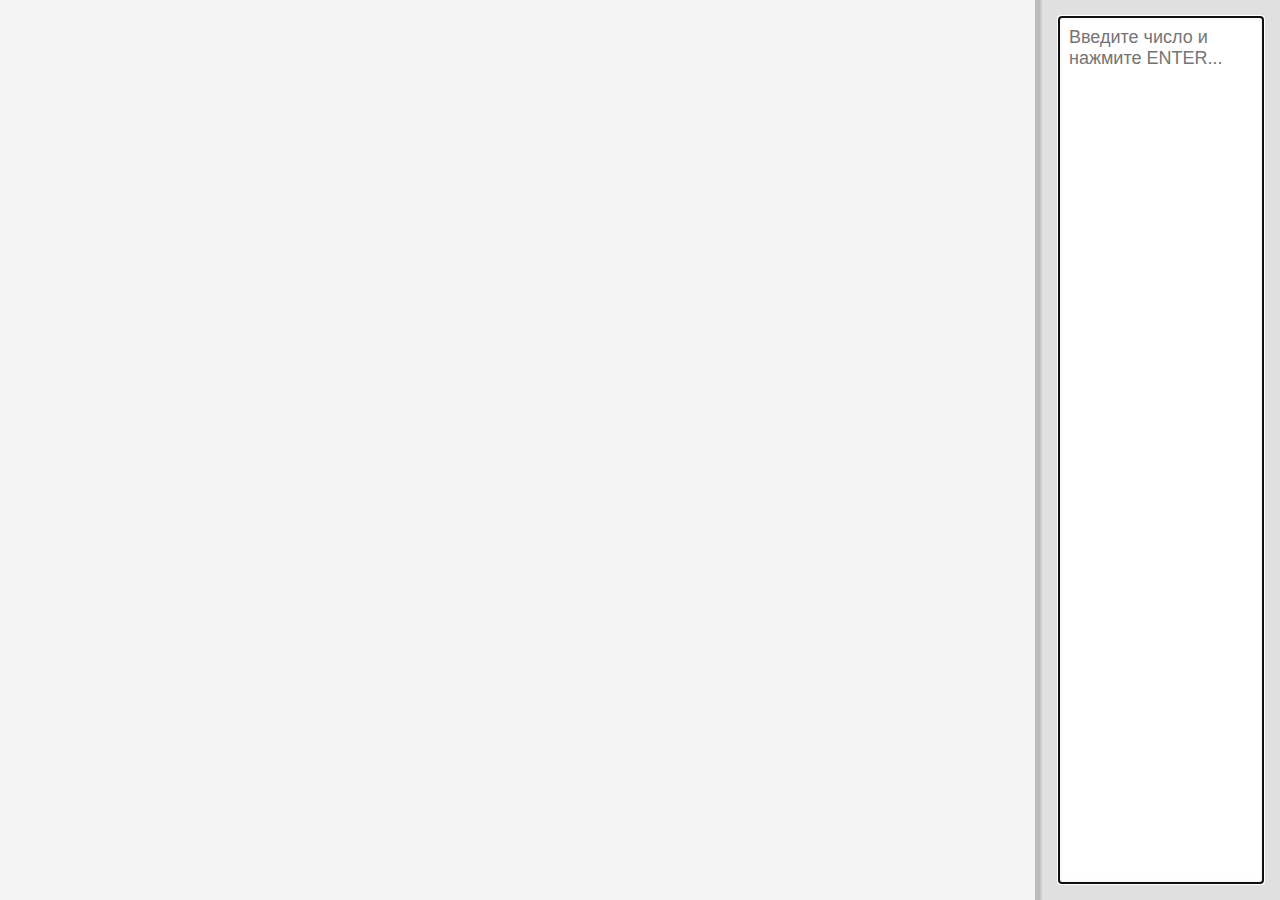
<file: field.html>
<!DOCTYPE html>
<html lang="ru">
<head>
  <meta charset="UTF-8" />
  <meta name="viewport" content="width=device-width, initial-scale=1.0"/>
  <title>Лото</title>
  <style>
    * {
      box-sizing: border-box;
      margin: 0;
      padding: 0;
      font-family: sans-serif;
    }

    html, body {
      height: 100%;
      width: 100%;
      overflow: hidden;
    }

    .container {
      display: flex;
      height: 100vh;
      width: 100vw;
    }

    .left {
      flex: 1;
      display: grid;
      grid-template-columns: repeat(10, 1fr);
      grid-auto-rows: 10vh;
      justify-items: center;
      align-items: center;
      padding: 20px 60px; /* 👉 большие отступы слева и справа */
      background-color: #f4f4f4;
      gap: 12px;
      overflow: hidden;
    }

    .resizer {
      width: 5px;
      background: #bbb;
      cursor: col-resize;
    }

    .right {
      width: 240px;
      min-width: 120px;
      padding: 16px;
      background-color: #e0e0e0;
      border-left: 2px solid #ccc;
    }

    textarea {
      width: 100%;
      height: 100%;
      resize: none;
      font-size: 18px;
      padding: 10px;
      box-shadow: inset 0 0 5px rgba(0,0,0,0.1);
    }

    .barrel {
      width: 8vh;
      height: 8vh;
      background: white;
      border: 5px solid red;
      border-radius: 50%;
      display: flex;
      justify-content: center;
      align-items: center;
      font-size: 4vh;
      font-weight: bold;
      color: black;
      box-shadow: 6px 8px 18px rgba(0, 0, 0, 0.4);
/*      opacity: 0;*/
/*      transform: scale(0.5) rotate(-10deg);*/
/*      animation: popIn 0.3s forwards;*/
      transition: transform 0.2s ease, box-shadow 0.2s ease; /* Добавим плавную анимацию */
  }

  .barrel:hover {
    transform: scale(1.1) rotate(0deg); /* Увеличиваем размер и убираем поворот */
    box-shadow: 8px 12px 24px rgba(0, 0, 0, 0.6); /* Увеличиваем тень */
  }

    @keyframes popIn {
      to {
        opacity: 1;
        transform: scale(1) rotate(0deg);
      }
    }
  </style>
</head>
<body>
  <div class="container" id="main-container">
    <div class="left" id="barrels-container"></div>
    <div class="resizer" id="resizer"></div>
    <div class="right">
      <textarea id="number-input" placeholder="Введите число и нажмите ENTER..." autofocus></textarea>
    </div>
  </div>

  <script>
    const input = document.getElementById('number-input');
    const container = document.getElementById('barrels-container');
    const page = document.getElementById('main-container');

    input.addEventListener('keydown', (e) => {
      if (e.key === 'Enter') {
        e.preventDefault();
        updateBarrels();
        // const lines = input.value.trim().split('\n');
        // const lastLine = lines[lines.length - 1].trim();
        // if (lastLine !== '' && !isNaN(lastLine)) {
        //   addBarrel(lastLine);
          input.value += '\n';
        // }
      }
    });

    page.addEventListener('click', () => {
      input.focus();
    });

    function addBarrel(number) {
      const el = document.createElement('div');
      el.className = 'barrel';
      el.textContent = number;
      container.appendChild(el);
    }

    function updateBarrels() {
      container.innerHTML = '';
      const numbers = input.value.split('\n').filter(num => num.trim() !== '');
      
      numbers.forEach(num => {
          const numValue = parseInt(num.trim());
          if (!isNaN(numValue) && numValue >= 1 && numValue <= 90) {
              const barrel = document.createElement('div');
              barrel.className = 'barrel';
              barrel.textContent = numValue;
              container.appendChild(barrel);
          }
      });
  }

    // Перетаскивание границы
    const resizer = document.getElementById('resizer');
    const left = document.querySelector('.left');
    const right = document.querySelector('.right');

    resizer.addEventListener('mousedown', function(e) {
      e.preventDefault();
      document.addEventListener('mousemove', resize);
      document.addEventListener('mouseup', stopResize);
    });

    function resize(e) {
      const containerWidth = page.getBoundingClientRect().width;
      const newRightWidth = containerWidth - e.clientX;
      if (newRightWidth > 120 && newRightWidth < containerWidth - 100) {
        right.style.width = newRightWidth + 'px';
      }
    }

    function stopResize() {
      document.removeEventListener('mousemove', resize);
      document.removeEventListener('mouseup', stopResize);
    }
  </script>
</body>
</html>
</file>
